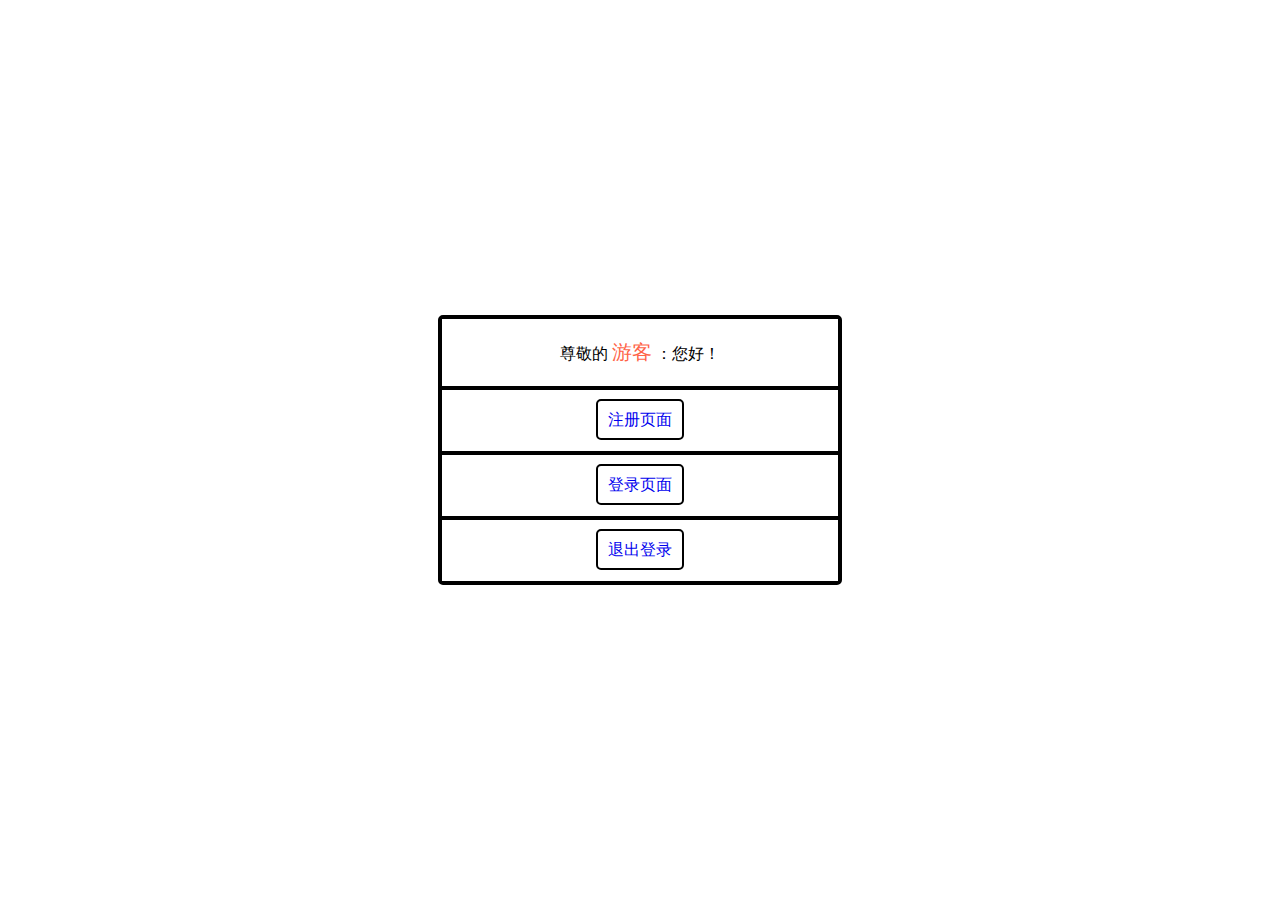
<file: index.html>
<!DOCTYPE html>
<html lang="en">

<head>
    <meta charset="UTF-8">
    <meta name="viewport" content="width=device-width, initial-scale=1.0">
    <meta http-equiv="X-UA-Compatible" content="ie=edge">
    <link rel="stylesheet" href="./default.css?v=1.0">
    <title>首页</title>
</head>

<body>
    <div class="wrapper">
        <section class="main">
            尊敬的 <span>游客</span> ：您好！
        </section>
        <section class="signyp">
            <a href="./sign_up">注册页面</a>
        </section>
        <section class="signin">
            <a href="./sign_in">登录页面</a>
        </section>
        <section class="signout">
            <a href="./" id="signout">退出登录</a>
        </section>
    </div>
</body>
<script>
    //localStorage一次提示效果
    let already = localStorage.getItem('notice')
    if(!already){
        alert(`
尊敬的用户，您好！
首次来到我们的功能页面，有以下的内容要提示您：
①默认的Cookie时间是一小时；
②默认的缓存时间是一年，测试阶段需要不断修改文件的查询路径，可暂时关闭此功能；
③我们通过Session的SessionId来获取用户信息；
④默认的SessionId为40位混合字符组合；
⑤基本的正则判断有“邮箱/密码/确认密码是否为空”、“邮箱是否有@”、“邮箱是否被注册”、“密码是否正确”；
⑥这些你都可以修改；
⑦如果你不更换浏览器或者清除缓存，该内容只会提示一次。
        `)
        localStorage.setItem('notice',true)
    }

    let buttonout = document.querySelector('#signout')
    buttonout.onclick = function () {
        clearAllCookie()
    }
    
    //清除所有cookie函数
    function clearAllCookie() {
        var keys = document.cookie.match(/[^ =;]+(?=\=)/g);
        if (keys) {
            for (var i = keys.length; i--;)
                document.cookie = keys[i] + '=0;expires=' + new Date(0).toUTCString()
        }
    }
</script>

</html>
</file>
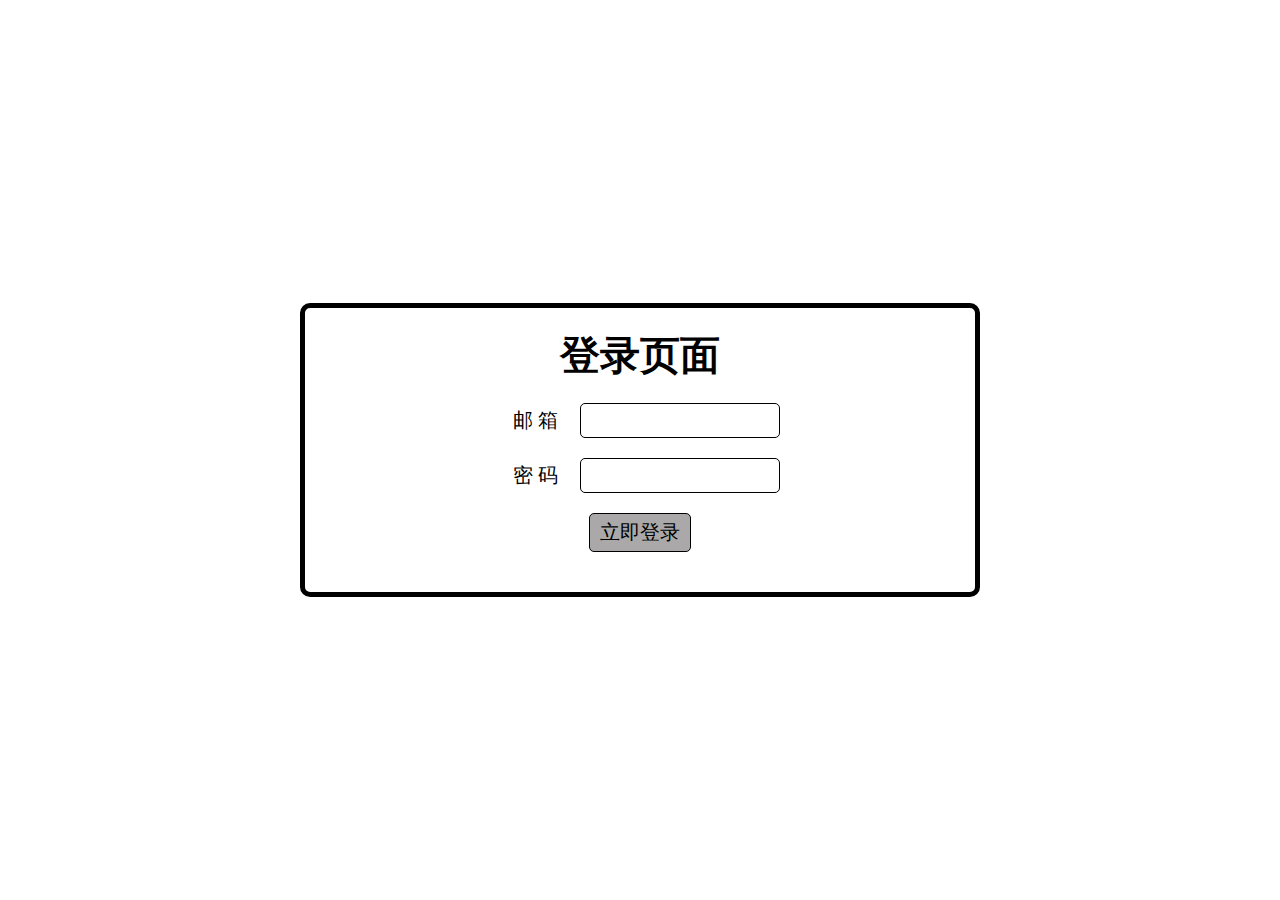
<file: sign_in.html>
<!DOCTYPE html>
<html lang="en">
<head>
    <meta charset="UTF-8">
    <meta name="viewport" content="width=device-width, initial-scale=1.0">
    <meta http-equiv="X-UA-Compatible" content="ie=edge">
    <link rel="stylesheet" href="./signin.css">
    <title>登录</title>
</head>
<body>
    <div class="wrapper">
        <div>
            <h1>登录页面</h1>
        </div>
        <form id="signInForm">
            <div class="row">
                <label>邮 箱</label>
                <input type="text" name="email" class="inputText">
                <span class="error"></span>
            </div>
            <div class="row">
                <label>密 码</label>
                <input type="text" name="password" class="inputText">
                <span class="error"></span>
            </div>
            <div class="row">
                <input type="submit" name="button" id="button" value="立即登录">
            </div>
        </form>
</body>
<script src="jquery-3.4.1.min.js"></script>
<script src="signin.js"></script>

</html>
</file>
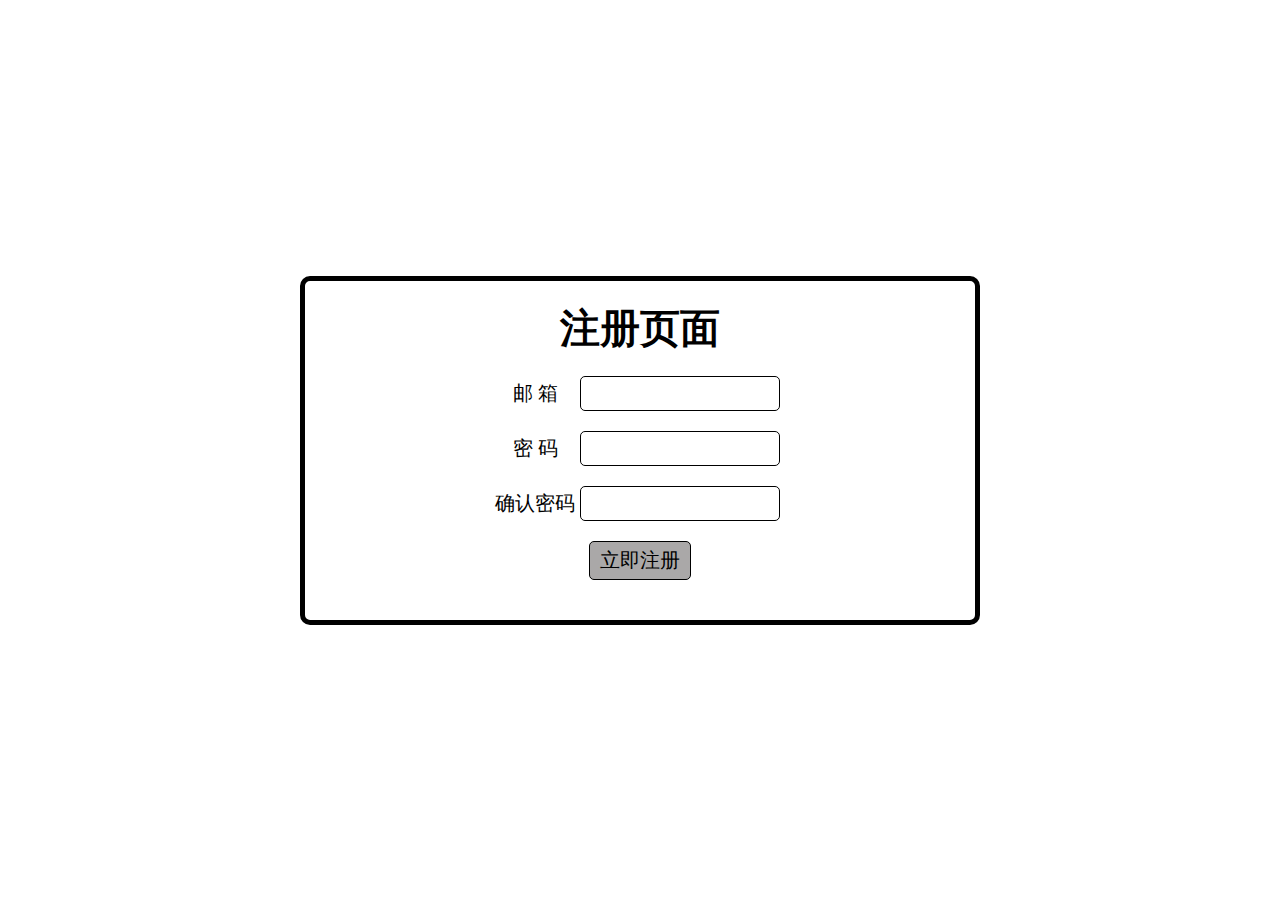
<file: sign_up.html>
<!DOCTYPE html>
<html lang="en">

<head>
    <meta charset="UTF-8">
    <meta name="viewport" content="width=device-width, initial-scale=1.0">
    <meta http-equiv="X-UA-Compatible" content="ie=edge">
    <link rel="stylesheet" href="./signup.css">
    <title>注册</title>
</head>

<body>
    <div class="wrapper">
        <div>
            <h1>注册页面</h1>
        </div>
        <form id="signUpForm">
            <div class="row">
                <label>邮 箱</label>
                <input type="text" name="email" class="inputText">
                <span class="error"></span>
            </div>
            <div class="row">
                <label>密 码</label>
                <input type="text" name="password" class="inputText">
                <span class="error"></span>
            </div>
            <div class="row">
                <label>确认密码</label>
                <input type="text" name="confirm" class="inputText">
                <span class="error"></span>
            </div>
            <div class="row">
                <input type="submit" name="button" id="button" value="立即注册">
            </div>
        </form>
    </div>
</body>
<script src="jquery-3.4.1.min.js"></script>
<script src="signup.js"></script>

</html>
</file>
<file: default.css>
*{
    padding: 0;
    margin: 0;
    box-sizing: border-box;
}
body{
    min-height: 100vh;
    width: 100%;
    display: flex;
    justify-content: center;
    align-items: center;
    flex-direction: column;
}
.wrapper{
    border: 2px solid black;
    border-radius: 5px;
}
section{
    border: 2px solid black;
    padding: 20px 80px;
    text-align: center;
    width: 400px;
}
section.main span{
    font-size: 20px;
    color: tomato;
}
section a{
    text-decoration: none;
    border: 2px solid black;
    padding: 10px;
    border-radius: 5px;
    transition: all 0.3s;
}
section a:hover{
    outline: none;
    transform: scale(1.2);
    color: blue;
}
section a:visited{
    color: black;
}
</file>
<file: signin.css>
*{
    padding: 0;
    margin: 0;
    box-sizing: border-box;
}
body{
    min-height: 100vh;
    width: 100%;
    display: flex;
    justify-content: center;
    align-items: center;
    flex-direction: column;
}
.wrapper{
    border: 1px solid black;
    padding: 20px 20px 20px 170px;
    font-size: 20px;
    border: 5px solid black;
    border-radius: 10px;
}
.wrapper h1{
    text-align: center;
    margin-left: -150px;
    cursor: default;
}
.wrapper .row{
    margin: 20px;
    text-align: center; 
}
.wrapper label{
    display: inline-block;
    width: 80px;
    cursor: default;
}
.wrapper #button{
    padding: 5px 10px;
    font-size: 20px;
    background: rgb(170, 168, 168);
    border:1px solid black;
    border-radius: 5px;
    cursor: pointer;
    transition: all 0.3s;
    margin-left: -150px;
}
.wrapper #button:hover{
    border: 1px solid blueviolet;
    background: rgb(177, 135, 216);
    color: wheat;
}
.wrapper .inputText{
    font-size: 20px;
    border: 1px solid black;
    border-radius: 5px;
    padding: 5px 20px;
    max-width: 200px;
}
.row span.error{
    display: inline-block;
    color: red;
    font-size: 14px;
    width: 150px;
    text-align: center;
}
</file>
<file: signup.css>
*{
    padding: 0;
    margin: 0;
    box-sizing: border-box;
}
body{
    min-height: 100vh;
    width: 100%;
    display: flex;
    justify-content: center;
    align-items: center;
    flex-direction: column;
}
.wrapper{
    border: 1px solid black;
    padding: 20px 20px 20px 170px;
    font-size: 20px;
    border: 5px solid black;
    border-radius: 10px;
}
.wrapper h1{
    text-align: center;
    margin-left: -150px;
    cursor: default;
}
.wrapper .row{
    margin: 20px;
    text-align: center; 
}
.wrapper label{
    display: inline-block;
    width: 80px;
    cursor: default;
}
.wrapper #button{
    padding: 5px 10px;
    font-size: 20px;
    background: rgb(170, 168, 168);
    border:1px solid black;
    border-radius: 5px;
    cursor: pointer;
    transition: all 0.3s;
    margin-left: -150px;
}
.wrapper #button:hover{
    border: 1px solid blueviolet;
    background: rgb(177, 135, 216);
    color: wheat;
}
.wrapper .inputText{
    font-size: 20px;
    border: 1px solid black;
    border-radius: 5px;
    padding: 5px 20px;
    max-width: 200px;
}
.row span.error{
    display: inline-block;
    color: red;
    font-size: 14px;
    width: 150px;
    text-align: center;
}
</file>
